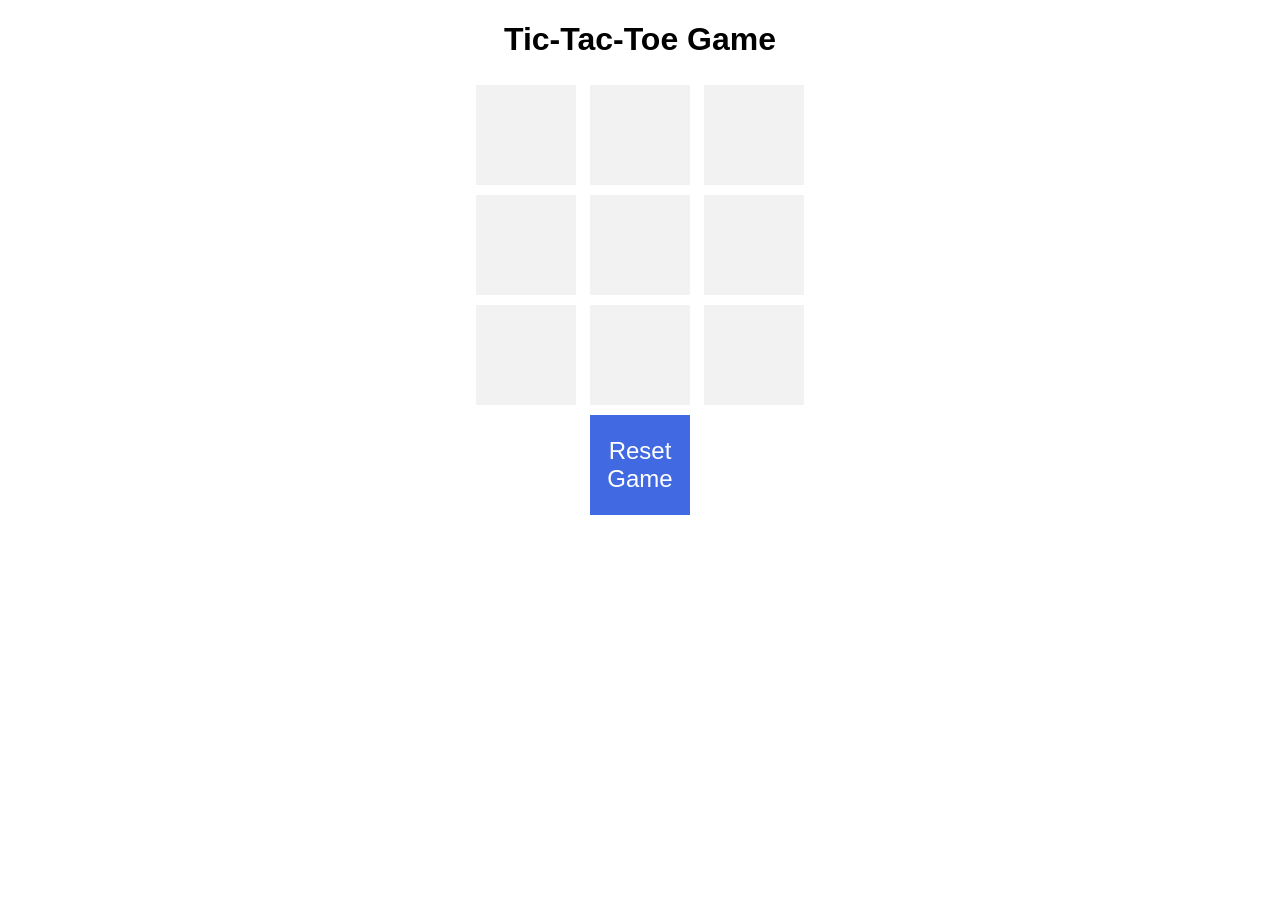
<file: mysite/game.html>
<!DOCTYPE html>
<html>
<head>
	<title>Tic-Tac-Toe Game</title>
	<style>
		body {
			font-family: Arial, sans-serif;
			text-align: center;
		}

		button {
			font-size: 36px;
			width: 100px;
			height: 100px;
			margin: 5px;
			border: none;
			background-color: #f2f2f2;
			cursor: pointer;
		}

		.x {
			color: #ff6347;
		}

		.o {
			color: #4169e1;
		}

		#winner {
			color: #ff8c00;
			font-size: 48px;
			margin: 20px;
			display: none;
		}

		#reset {
			font-size: 24px;
			color: #ffffff;
			background-color: #4169e1;
			border: none;
			padding: 10px;
			cursor: pointer;
		}
	</style>
</head>
<body>
	<h1>Tic-Tac-Toe Game</h1>
	<div id="board">
		<button id="0"></button>
		<button id="1"></button>
		<button id="2"></button>
		<br>
		<button id="3"></button>
		<button id="4"></button>
		<button id="5"></button>
		<br>
		<button id="6"></button>
		<button id="7"></button>
		<button id="8"></button>
	</div>
	<div id="winner"></div>
	<button id="reset">Reset Game</button>

	<script>
		// Variables
		const board = document.getElementById("board");
		const buttons = document.querySelectorAll("button");
		const winnerDisplay = document.getElementById("winner");
		const resetButton = document.getElementById("reset");
		let currentPlayer = "X";
		let moves = 0;
		let winner = null;

		// Functions
		function handleMove(button, index) {
			button.classList.add(currentPlayer);
			button.disabled = true;
			button.innerHTML = currentPlayer;
			moves++;
			checkWinner();
			switchPlayer();
		}

		function switchPlayer() {
			currentPlayer = currentPlayer === "X" ? "O" : "X";
		}

		function checkWinner() {
			const winningCombos = [
				[0, 1, 2],
				[3, 4, 5],
				[6, 7, 8],
				[0, 3, 6],
				[1, 4, 7],
				[2, 5, 8],
				[0, 4, 8],
				[2, 4, 6]
			];
			for (let i = 0; i < winningCombos.length; i++) {
				const [a, b, c] = winningCombos[i];
				if (buttons[a].classList.contains(currentPlayer) &&
					buttons[b].classList.contains(currentPlayer) &&
					buttons[c].classList.contains(currentPlayer)) {
					winner = currentPlayer;
				}
			}
			if (winner !== null) {
				board.style.pointerEvents = "none";
				winnerDisplay.innerHTML = `${winner} wins!`;
				winnerDisplay.style.display = "block";
			} else if (moves === 9) {
				winnerDisplay.innerHTML = "It's a tie!";
				winnerDisplay.style.display = "block";
			}
		}

		function resetGame() {
			currentPlayer = "X";
			moves = 0;
			winner = null;
			buttons.forEach(button => {
				button.classList.remove("X");
				button.classList.remove("O");
				button.disabled = false;
				button.innerHTML = "";
			});
			board.style.pointerEvents = "auto";
			winnerDisplay.style.display = "none";
		}

		// Event Listeners
		buttons.forEach(button => {
			button.addEventListener("click", () => {
				handleMove(button, button.id);
			});
		});

		resetButton.addEventListener("click", resetGame);
	</script>
</body>
</html>
</file>
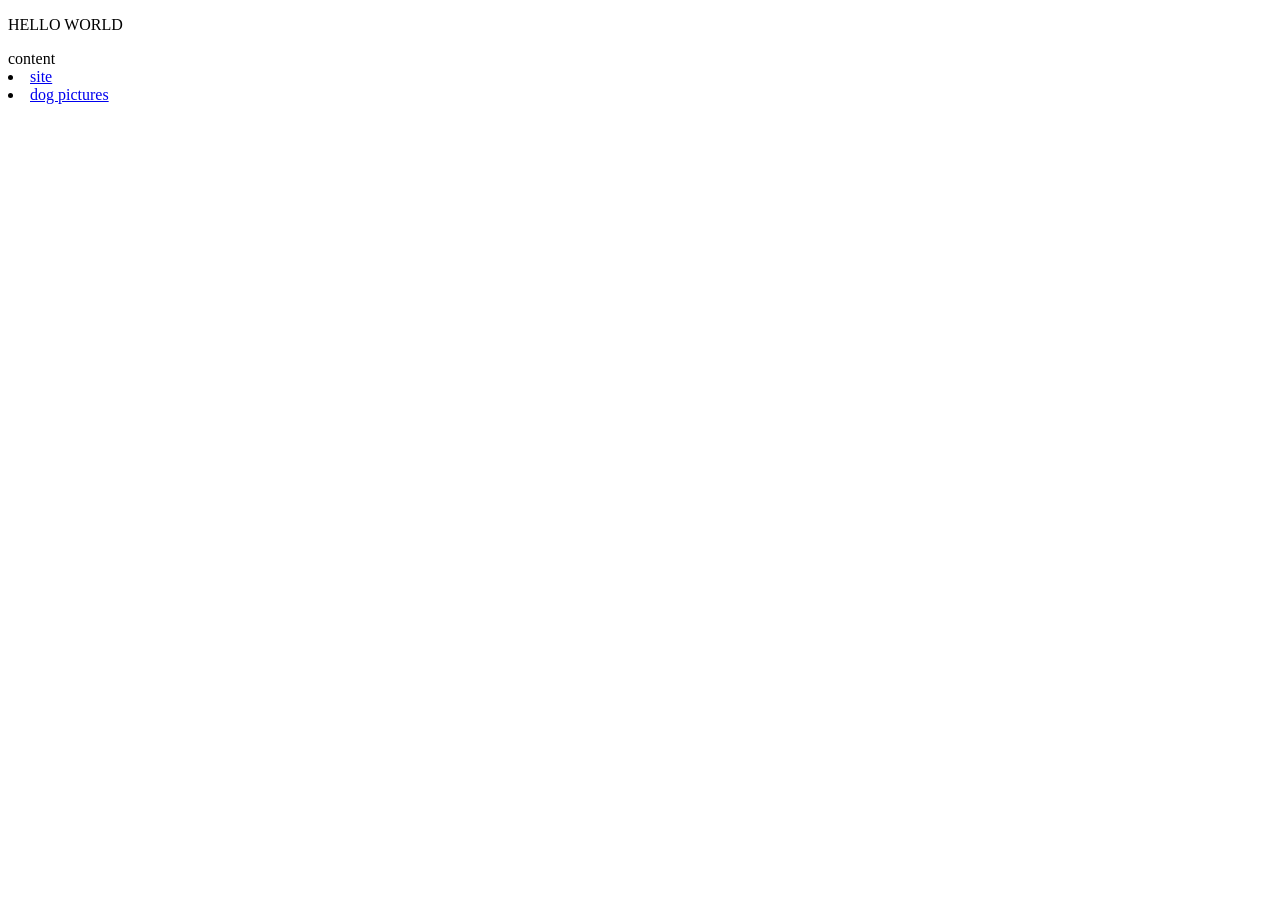
<file: mysite/site.html>
<!DOCTYPE html>
<html>
    <head>
    </head>
    <body>
        <p>
            HELLO WORLD
        </p>
        content
    </body>
    <li><a href="othersite.html">site</a></li>
    <li><a href="index.html">dog pictures</a></li>
</html>
</file>
